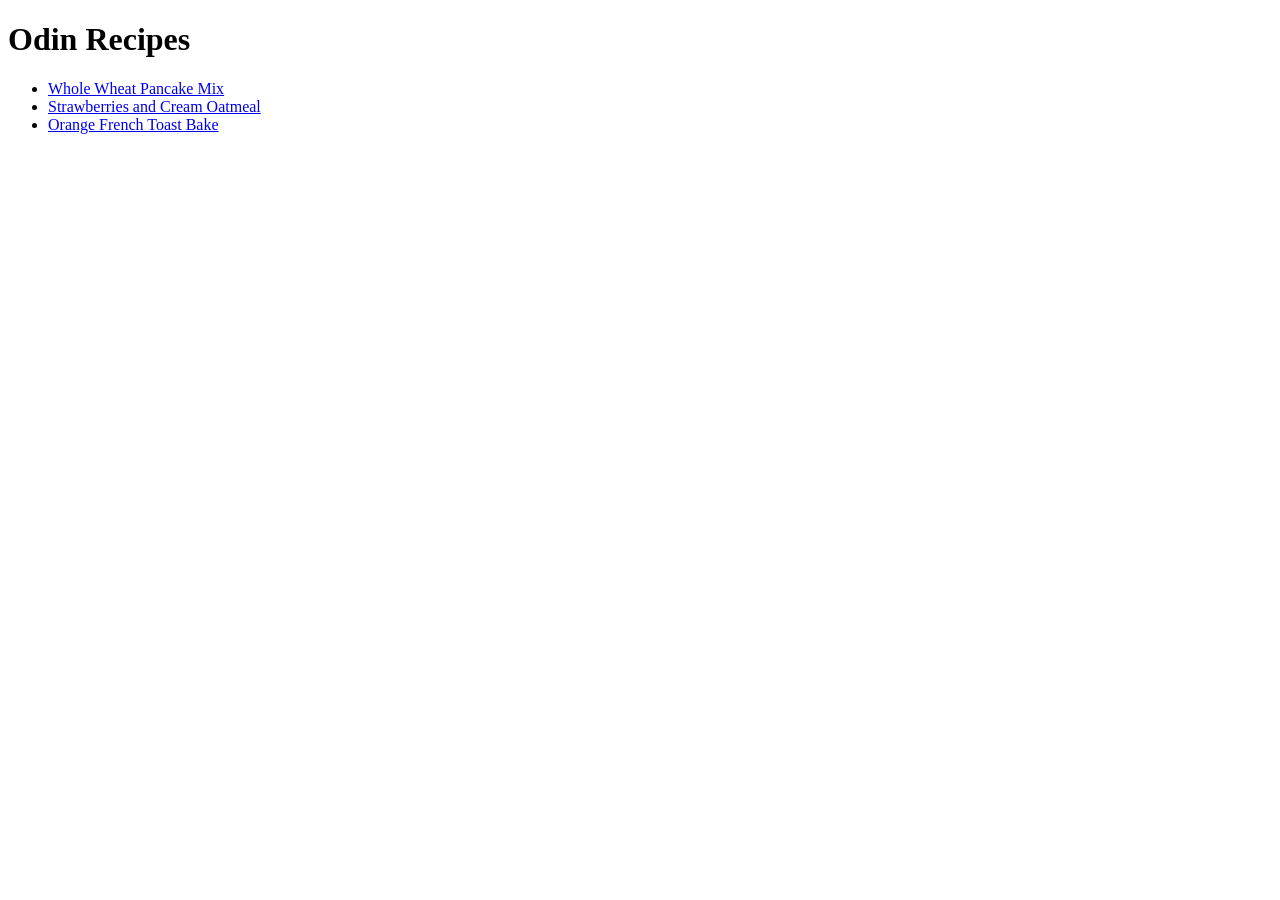
<file: index.html>
<!DOCTYPE html>
<html lang="en">
    <head>
        <meta charset="utf-8">
        <title>Odin Recipes</title>
    </head>
    <body>
        <h1>Odin Recipes</h1>
        <ul>
            <li><a href="./recipes/pancake.html">Whole Wheat Pancake Mix</a></li>
            <li><a href="./recipes/oatmeal.html">Strawberries and Cream Oatmeal</a></li>
            <li><a href="./recipes/toast.html">Orange French Toast Bake</a></li>
        </ul>
    </body>

</html>
</file>
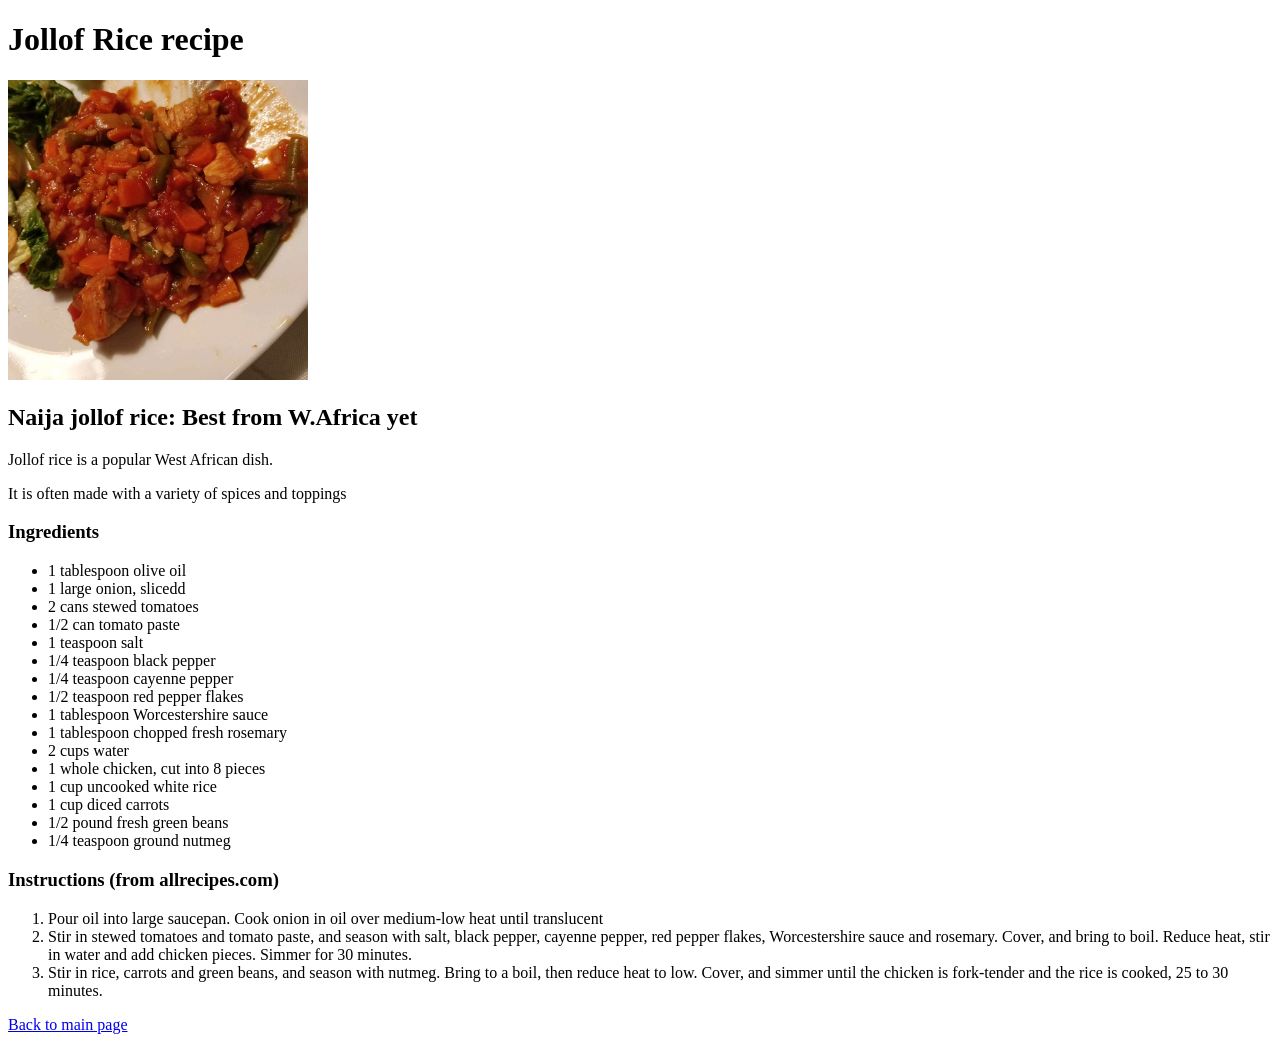
<file: recipes/jollof.html>
<!DOCTYPE html>
<html lang="en">
  <head>
    <meta charset="UTF-8" />
    <meta http-equiv="X-UA-Compatible" content="IE=edge" />
    <meta name="viewport" content="width=device-width, initial-scale=1.0" />
    <title>Jollof</title>
    <link rel="stylesheet" href="../styles.css" />
  </head>
  <body>
    <h1>Jollof Rice recipe</h1>
    <img
      class="recipe-img"
      src="../images/jollof.jpg"
      alt="image of jollof rice"
    />
    <h2>Naija jollof rice: Best from W.Africa yet</h2>
    <p>Jollof rice is a popular West African dish.</p>
    <p>It is often made with a variety of spices and toppings</p>
    <h3>Ingredients</h3>
    <ul>
      <li>1 tablespoon olive oil</li>
      <li>1 large onion, slicedd</li>
      <li>2 cans stewed tomatoes</li>
      <li>1/2 can tomato paste</li>
      <li>1 teaspoon salt</li>
      <li>1/4 teaspoon black pepper</li>
      <li>1/4 teaspoon cayenne pepper</li>
      <li>1/2 teaspoon red pepper flakes</li>
      <li>1 tablespoon Worcestershire sauce</li>
      <li>1 tablespoon chopped fresh rosemary</li>
      <li>2 cups water</li>
      <li>1 whole chicken, cut into 8 pieces</li>
      <li>1 cup uncooked white rice</li>
      <li>1 cup diced carrots</li>
      <li>1/2 pound fresh green beans</li>
      <li>1/4 teaspoon ground nutmeg</li>
    </ul>
    <h3>Instructions (from allrecipes.com)</h3>
    <ol>
      <li>
        Pour oil into large saucepan. Cook onion in oil over medium-low heat
        until translucent
      </li>
      <li>
        Stir in stewed tomatoes and tomato paste, and season with salt, black
        pepper, cayenne pepper, red pepper flakes, Worcestershire sauce and
        rosemary. Cover, and bring to boil. Reduce heat, stir in water and add
        chicken pieces. Simmer for 30 minutes.
      </li>
      <li>
        Stir in rice, carrots and green beans, and season with nutmeg. Bring to
        a boil, then reduce heat to low. Cover, and simmer until the chicken is
        fork-tender and the rice is cooked, 25 to 30 minutes.
      </li>
    </ol>
    <a href="../index.html">Back to main page</a>
  </body>
</html>
</file>
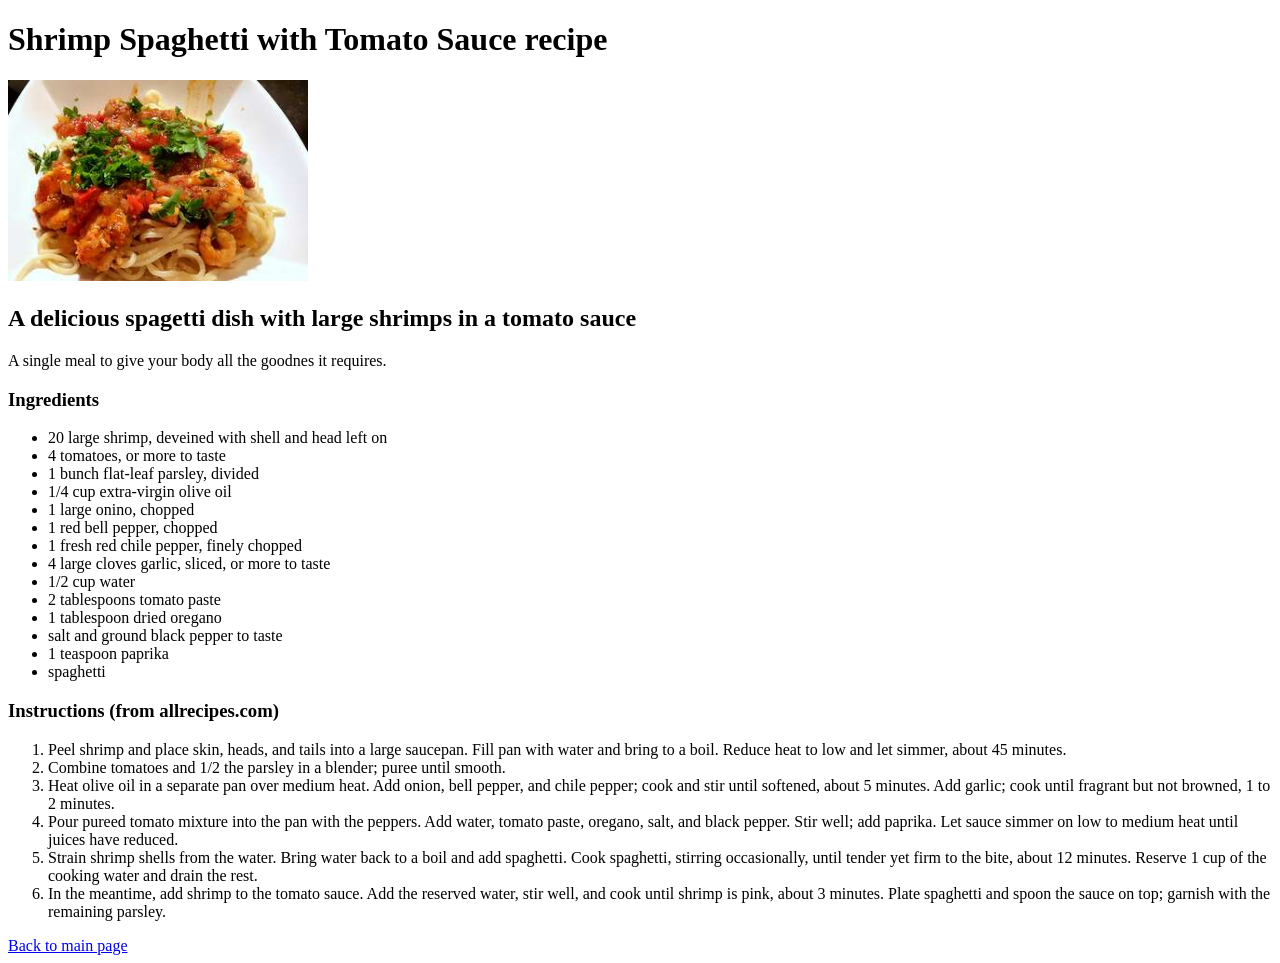
<file: recipes/spaghetti.html>
<!DOCTYPE html>
<html lang="en">
  <head>
    <meta charset="UTF-8" />
    <meta http-equiv="X-UA-Compatible" content="IE=edge" />
    <meta name="viewport" content="width=device-width, initial-scale=1.0" />
    <title>Shrimp Spaghetti with Tomato Sauce</title>
    <link rel="stylesheet" href="../styles.css" />
  </head>
  <body>
    <h1>Shrimp Spaghetti with Tomato Sauce recipe</h1>
    <img
      class="recipe-img"
      src="../images/spaghetti.jpg"
      alt="image of shrimp spagetti"
    />
    <h2>A delicious spagetti dish with large shrimps in a tomato sauce</h2>
    <p>A single meal to give your body all the goodnes it requires.</p>
    <h3>Ingredients</h3>
    <ul>
      <li>20 large shrimp, deveined with shell and head left on</li>
      <li>4 tomatoes, or more to taste</li>
      <li>1 bunch flat-leaf parsley, divided</li>
      <li>1/4 cup extra-virgin olive oil</li>
      <li>1 large onino, chopped</li>
      <li>1 red bell pepper, chopped</li>
      <li>1 fresh red chile pepper, finely chopped</li>
      <li>4 large cloves garlic, sliced, or more to taste</li>
      <li>1/2 cup water</li>
      <li>2 tablespoons tomato paste</li>
      <li>1 tablespoon dried oregano</li>
      <li>salt and ground black pepper to taste</li>
      <li>1 teaspoon paprika</li>
      <li>spaghetti</li>
    </ul>
    <h3>Instructions (from allrecipes.com)</h3>
    <ol>
      <li>
        Peel shrimp and place skin, heads, and tails into a large saucepan. Fill
        pan with water and bring to a boil. Reduce heat to low and let simmer,
        about 45 minutes.
      </li>
      <li>
        Combine tomatoes and 1/2 the parsley in a blender; puree until smooth.
      </li>
      <li>
        Heat olive oil in a separate pan over medium heat. Add onion, bell
        pepper, and chile pepper; cook and stir until softened, about 5 minutes.
        Add garlic; cook until fragrant but not browned, 1 to 2 minutes.
      </li>
      <li>
        Pour pureed tomato mixture into the pan with the peppers. Add water,
        tomato paste, oregano, salt, and black pepper. Stir well; add paprika.
        Let sauce simmer on low to medium heat until juices have reduced.
      </li>
      <li>
        Strain shrimp shells from the water. Bring water back to a boil and add
        spaghetti. Cook spaghetti, stirring occasionally, until tender yet firm
        to the bite, about 12 minutes. Reserve 1 cup of the cooking water and
        drain the rest.
      </li>
      <li>
        In the meantime, add shrimp to the tomato sauce. Add the reserved water,
        stir well, and cook until shrimp is pink, about 3 minutes. Plate
        spaghetti and spoon the sauce on top; garnish with the remaining
        parsley.
      </li>
    </ol>
    <a href="../index.html">Back to main page</a>
  </body>
</html>
</file>
<file: styles.css>
ul li a {
  text-decoration: none;
}

.recipe-img {
  width: 300px;
  height: auto;
}
</file>
